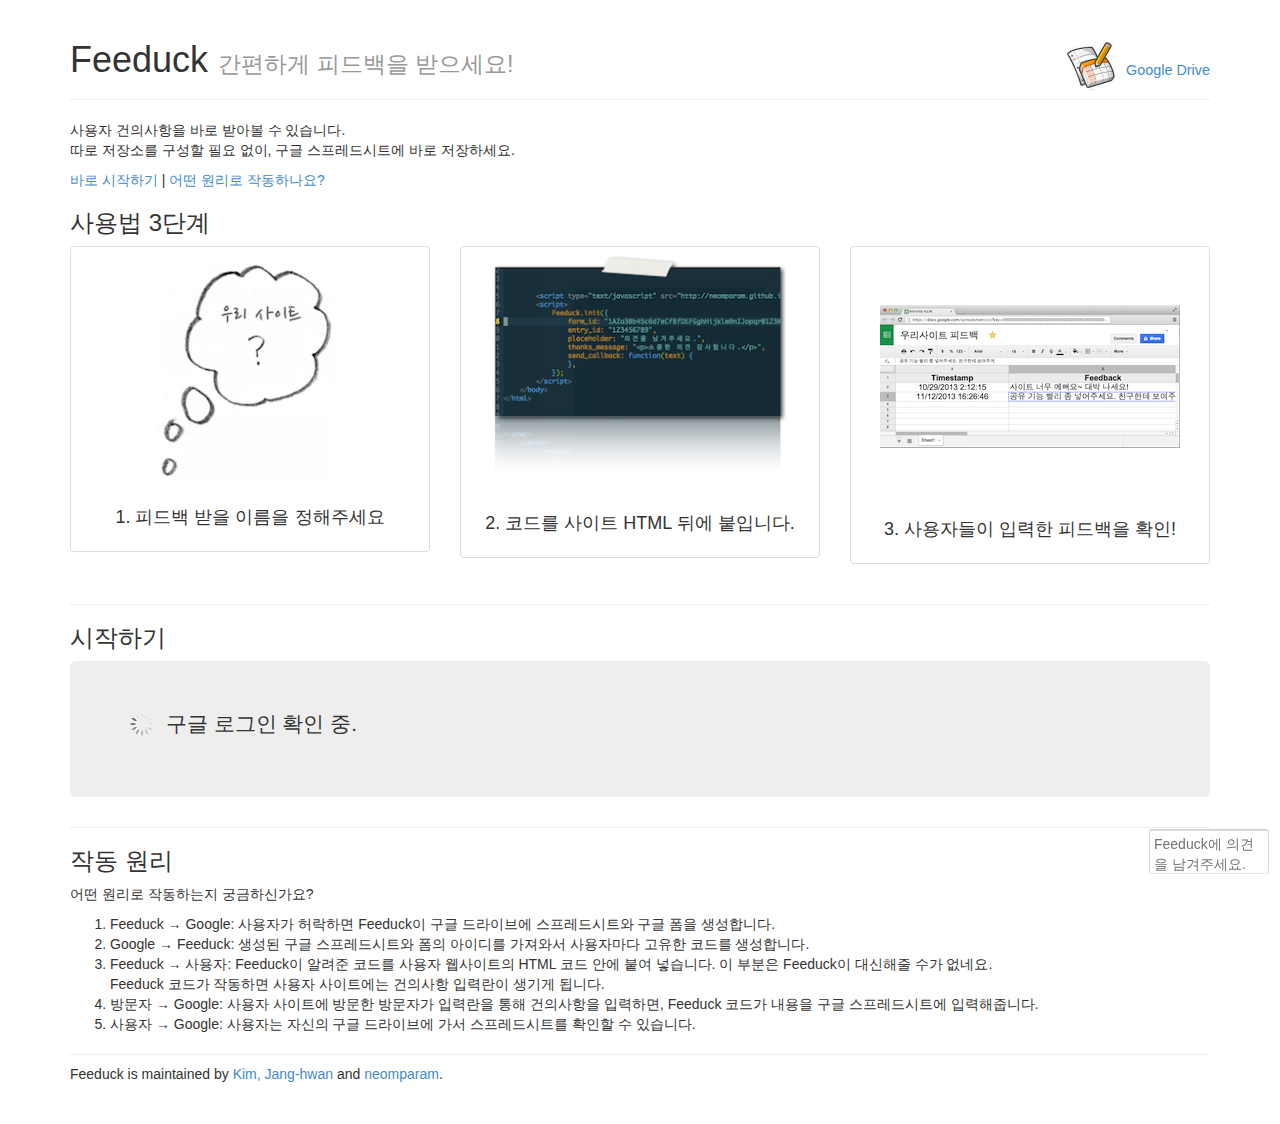
<file: index.html>
<!DOCTYPE html>
<html>
  <head>
    <meta charset='utf-8'>
    <meta http-equiv="X-UA-Compatible" content="chrome=1">
    <script src="http://code.jquery.com/jquery-1.10.2.min.js"></script>
    <link rel="stylesheet" type="text/css" href="bootstrap-3.0.1-dist/dist/css/bootstrap.min.css" />
    <link rel="stylesheet" type="text/css" href="non-responsive.css" media="screen" />

    <link rel="stylesheet" href="http://neomparam.github.io/feeduck/feeduck.css" type="text/css" />
    <link rel="stylesheet" type="text/css" href="assets/feeduck-host.css" media="screen" />
    <!--[if lt IE 9]>
    <script src="//html5shiv.googlecode.com/svn/trunk/html5.js"></script>
    <![endif]-->
    <title>Feeduck</title>
    <script type="text/javascript">
      var progress;

      function createForm() {
        if (document.getElementById("title").value == "") {
          $("#title").parents().addClass("has-error");
          return false;
        }

        $("#title").parents().removeClass("has-error");

        $("#response").hide();
        $("#form_create input[type=text]").blur();
        $("#form_create input[type=text]").prop("disabled", true);
        $("#form_create button[type=submit]").prop("disabled", true);

        // load GAS script
        var url = "https://script.google.com/macros/s/AKfycbzcw8Gr8Z5lLA1b9CZtYm-1__Ymr8AHxygGtlyZL2NR3nhtO5Q/exec";
        var script = document.createElement("script");
        script.setAttribute('type', 'text/javascript');
        script.setAttribute('src', url + "?a=create&c=onJsonpResponse&title=" + document.getElementById("title").value);
        document.getElementsByTagName('head')[0].appendChild(script);

        // gs.create($("#title").val(), onJsonpResponse);

        // show progress bar
        progress.val(0);
        progress.show();
        progress.start(10);

        return false;
      }

//      function onJsonpResponse(form_id, entry_id, spreadsheetUrl) {
      function onJsonpResponse(data) {
        $("#progress").hide();
        $("#form_create input[type=text]").prop("disabled", false);
        $("#form_create button[type=submit]").prop("disabled", false);
        // show response
        $("#response").show();

        var form_id = data.formId;
        var entry_id = data.entryId;
        var spreadsheetUrl = data.spreadsheetUrl;

        $("#response .target-spreadsheet-link").attr('href', spreadsheetUrl);

        var code = $("#response .code");
        code.text('' +
          '<script src="http://code.jquery.com/jquery-1.10.2.min.js"></scr' + 'ipt>\n' +
          '<script type="text/javascript" src="http://neomparam.github.io/feeduck/feeduck.jquery.js"></scr' + 'ipt>\n' + 
          '<link rel="stylesheet" href="http://neomparam.github.io/feeduck/feeduck.css" type="text/css" />\n' + 
          '<script>\n' + 
          '\tFeeduck.init({\n' +
          '\t\tform_id: "'+form_id+'",\n' +
          '\t\tentry_id: "'+entry_id+'",\n' +
          '\t\tplaceholder: "의견을 남겨주세요.",\n' +
          '\t\tthanks_message: "<p>소중한 의견 감사합니다.</p>",\n' +
          '\t\tsend_callback: function(text) {\n' +
          '\t\t},\n' +
          '\t});\n' +
          '</scr' + 'ipt>'
        );

        addFile2(data);

        // prop = {
        //   version: '0.1',
        //   file_id: form_id,
        //   data: {
        //     entry_id: entry_id
        //   }
        // };
        // insertProperty(form_id, 'feeduck', JSON.stringify(prop), 'PUBLIC');
        // loadFiles();
      }

      function checkAuth() {
        showPage("waiting-page");
        gs.checkAuth(
          function () {
            showPage("page_main");
//            gs.getList(showList);
          },
          function () {
            showPage("page_login");
            $("#btnLogin").click(function(e) {
              document.location.href = config.url + '?r=' + document.location.href;
              e.preventDefault();
              return false;
            });
          }
        );
      }

      function addFile(file) {
        var ul = $("#files");

        var li = $("<li></li>");
        var a = $("<a></a>");
        a.attr("href", file.spreadsheetUrl).attr("target", "_blank").text(file.title).appendTo(li);
        li.addClass("list-group-item").appendTo(ul);
      }

      function addFile2(file) {
        var ul = $("#files");

        var li = $("<li></li>");
        var a = $("<a></a>");
        a.attr("href", file.spreadsheetUrl).attr("target", "_blank").text(file.title).appendTo(li);
        li.addClass("list-group-item").prependTo(ul);
      }

      function showList(files) {
        var ul = $("#files");
        ul.html("");

        for ( var i = 0 ; i < files.length; i++ )
        {
          var f = files[i];
          if ( f == undefined )
            continue;

          addFile(f);
        }
      }

      // main
      $(function() {
        checkAuth();
        progress = new Progress(document.getElementById("progress"));
      })
    </script>
    <!--script type="text/javascript" src="https://apis.google.com/js/client.js?onload=handleClientLoad"></script-->
  </head>
  <body>
    <div class="container">
      <header>
        <div class="page-header">
          <h1>
              Feeduck <small>간편하게 피드백을 받으세요!</small>
              <span class="pull-right">
                  <a href="https://drive.google.com" target="_blank">
                      <!--img src="google-drive-100x100.png" width="50" height="50" /-->
                      <img src="assets/google-docs-100x100.png" alt="Google Drive" width="50" height="50" />
                      <span style="font-size: 40%;">Google Drive</span>
                  </a>
              </span>
          </h1>
        </div>
        <div class="hidden">
          <button id="test" class="btn btn-danger" onclick="test();">TEST</button>
        </div>
      </header>
      <div id="content">
        <div>
          <p>
              사용자 건의사항을 바로 받아볼 수 있습니다. <br>
              따로 저장소를 구성할 필요 없이, 구글 스프레드시트에 바로 저장하세요. <br>

              <p>
                  <a href="#start">바로 시작하기</a> | 
                  <a href="#how-it-works">어떤 원리로 작동하나요?</a>
              </p>
          </p>
        </div>

        <div>
            <h3 id="steps">사용법 3단계</h3>
            <div class="row">
                <div class="col-sm-6 col-md-4">
                    <div class="thumbnail">
                        <img src="assets/think-name-of-feedback-300x250.png" title="피드백 받을 이름을 정해주세요" width="200px" />
                        <div class="caption">
                            <h4 class="text-center">1. 피드백 받을 이름을 정해주세요</h4>
                        </div>
                    </div>
                </div>
                <div class="col-sm-6 col-md-4">
                    <div class="thumbnail">
                        <img src="assets/paste-code-300x250.png" title="코드를 사이트 HTML 파일 맨 뒤에 붙이고" width="300px" />
                        <div class="caption">
                            <h4 class="text-center">2. 코드를 사이트 HTML 뒤에 붙입니다.</h4>
                        </div>
                    </div>
                </div>
                <div class="col-sm-6 col-md-4">
                    <div class="thumbnail">
                        <img src="assets/check-user-feedback-300x250.png" title="사용자들이 입력한 피드백을 확인하면 끝!" />
                        <div class="caption">
                            <h4 class="text-center">3. 사용자들이 입력한 피드백을 확인!</h4>
                        </div>
                    </div>
                </div>
            </div>
        </div>

        <hr />

        <div>
            <h3 id="start">시작하기</h3>
            <div id="waiting-page" class="page jumbotron">
              <p>
                  <img src="assets/ajax-loader.gif" style="vertical-align:text-top;"/>&nbsp;&nbsp;구글 로그인 확인 중<span class="dots">.</span>
                  <script>
                    setInterval(function() {
                        var prevLength = $("#waiting-page .dots").text().length;
                        var nextLength = (prevLength + 1) % 4;
                        var dots = "";
                        for(var i = 0; i < nextLength; i++) {
                            dots += ".";
                        }
                        $("#waiting-page .dots").text(dots);
                    }, 1000);
                  </script>
              </p>
            </div>

            <div id="page_login" class="page jumbotron">
              <p>
                  Feeduck이 구글 스프레드시트를 생성할 수 있도록 권한을 주세요.
              </p>
              <button type="button" id="btnLogin" class="btn btn-primary btn-lg pull-right">Login with Google.</button>
              <div class="clearfix"></div>
            </div>

            <hr>

            <div id="page_main" class="page">
              <div class="jumbotron">

                <form class="" role="form" id="form_create" name="" action="#" onsubmit="return createForm();">
                  <div class="form-group">
                    <h3>스프레드시트 생성</h3>
                    <input type="text" class="form-control input-lg" name="title" id="title" placeholder="저장할 스프레드시트 이름을 입력하세요."/>
                  </div>
                  <button type="submit" class="btn btn-primary input-lg" style="width:120px;font-size:18px;">Create</button>
                  <div id="progress" style="margin-top:20px;display:none;">
                    <p>구글에 접속하여 스프레드시트를 생성 중입니다.</p>
                    <div id="progress_create" class="progress progress-striped active">
                      <div class="progress-bar" role="progressbar" aria-valuenow="0" aria-valuemin="0" aria-valuemax="100" style="width:0%"></div>
                    </div>
                  </div>
                </form>

                <div id="response" style="display:none;margin-top:20px;">
                  <h3>스프레드시트를 생성이 완료되었습니다.</h3>

                  <p>아래 코드를 웹사이트에 붙여넣으면 피드백을 받을 수 있습니다.</p>
                  <textarea id="code" class="code form-control" rows="13"></textarea>

                  <p>
                    설문 결과는 <a class="target-spreadsheet-link" href="" target="_blank">
                        <img src="assets/google-spreadsheet.favicon.png" style="position:relative; bottom: 3px;"/> 여기
                    </a>에서 확인하세요
                  </p>
                </div>
              </div>

              <!-- 생성된 form or spreadsheet 보여주기 -->
              <!--
              <h2>
                Spreadsheets
                <span class="pull-right"><a href="https://drive.google.com" target="_blank"><span style="font-size: 50%;">Google Drive</span></a></span>
              </h2>
              <ul id="files" class="list-group">
              </ul>
              -->
              <!-- 생성된 form or spreadsheet 보여주기 -->
            </div>
        </div>

        <div>
            <h3 id="how-it-works">작동 원리</h3>
            <p>
                어떤 원리로 작동하는지 궁금하신가요?
            </p>
            <ol>
                <li>Feeduck &rarr; Google:
                사용자가 허락하면 Feeduck이 구글 드라이브에 스프레드시트와 구글 폼을 생성합니다.
                </li>

                <li>Google &rarr; Feeduck:
                생성된 구글 스프레드시트와 폼의 아이디를 가져와서 사용자마다 고유한 코드를 생성합니다.
                </li>

                <li>Feeduck &rarr; 사용자:
                    Feeduck이 알려준 코드를 사용자 웹사이트의 HTML 코드 안에 붙여 넣습니다. 이 부분은 Feeduck이 대신해줄 수가 없네요. <br>
                    Feeduck 코드가 작동하면 사용자 사이트에는 건의사항 입력란이 생기게 됩니다.
                </li>

                <li>방문자 &rarr; Google:
                    사용자 사이트에 방문한 방문자가 입력란을 통해 건의사항을 입력하면, Feeduck 코드가 내용을 구글 스프레드시트에 입력해줍니다.</li>

                <li>사용자 &rarr; Google: 
                사용자는 자신의 구글 드라이브에 가서 스프레드시트를 확인할 수 있습니다.</li>
            </ol>
        </div>
      </div>

      <footer style="border-top: 1px solid #EEEEEE;margin: 20px 0 40px;padding-top: 9px;">
        Feeduck is maintained by <a href="https://github.com/jangxyz">Kim, Jang-hwan</a> and <a href="https://github.com/neomparam">neomparam</a>.
      </footer>
    </div>
    <script type="text/javascript" src="assets/feeduck-host.js"></script>
    <script type="text/javascript" src="bootstrap-3.0.1-dist/dist/js/bootstrap.min.js"></script>
    <script>
      (function(i,s,o,g,r,a,m){i['GoogleAnalyticsObject']=r;i[r]=i[r]||function(){
      (i[r].q=i[r].q||[]).push(arguments)},i[r].l=1*new Date();a=s.createElement(o),
      m=s.getElementsByTagName(o)[0];a.async=1;a.src=g;m.parentNode.insertBefore(a,m)
      })(window,document,'script','//www.google-analytics.com/analytics.js','ga');
      ga('create', 'UA-45361074-1', 'neomparam.github.io');
      ga('send', 'pageview');
    </script>
    <script type="text/javascript" src="http://neomparam.github.io/feeduck/feeduck.jquery.js"></script>
    <script>
      Feeduck.init({
        form_id: "1U7o3Ll74n4p9rCc8vADJWtdPtohhn9lYTasxx9203Uc",
        entry_id: "323808949",
        placeholder: "Feeduck에 의견을 남겨주세요.",
        thanks_message: "<p>소중한 의견 감사합니다.</p>",
        send_callback: function(text) {
        },
      });
    </script>    
  </body>
</html>
</file>
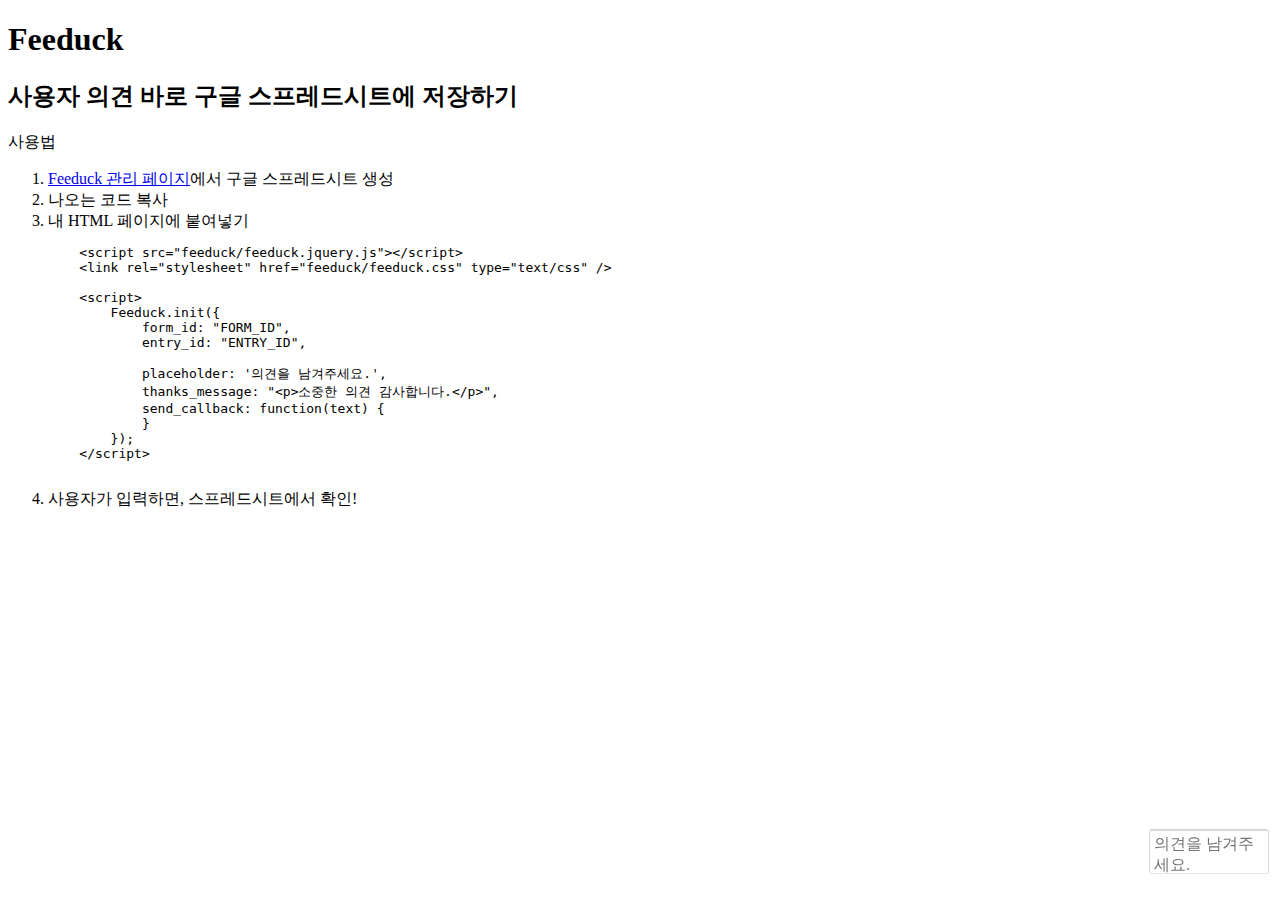
<file: sample.html>
<!DOCTYPE HTML>
<html>
<head>
	<meta http-equiv="Content-type" content="text/html; charset=utf-8">
    <title>Feeduck Sample Page</title>

	<script src="https://ajax.googleapis.com/ajax/libs/jquery/1.8.3/jquery.min.js"></script>

	<script src="feeduck.jquery.js"></script>
	<link rel="stylesheet" href="feeduck.css" type="text/css" />

	<!-- Google Analytics -->
	<script>
	    (function(i,s,o,g,r,a,m){i['GoogleAnalyticsObject']=r;i[r]=i[r]||function(){
	    (i[r].q=i[r].q||[]).push(arguments)},i[r].l=1*new Date();a=s.createElement(o),
	    m=s.getElementsByTagName(o)[0];a.async=1;a.src=g;m.parentNode.insertBefore(a,m)
	    })(window,document,'script','//www.google-analytics.com/analytics.js','ga');
		$(function() {
		    ga('create', '', 'neomparam.github.io');
		    ga('send', 'pageview');
		});
	</script>
</head>
<body>

	<h1>Feeduck</h1>

	<h2>사용자 의견 바로 구글 스프레드시트에 저장하기</h2>

	<p>사용법</p>
	<ol>
		<li><a href="http://neomparam.github.io/feeduck/index.html">Feeduck 관리 페이지</a>에서 구글 스프레드시트 생성</li>
		<li>나오는 코드 복사</li>
		<li>내 HTML 페이지에 붙여넣기
		<pre>
    &lt;script src="feeduck/feeduck.jquery.js"&gt;&lt;/script&gt;
    &lt;link rel="stylesheet" href="feeduck/feeduck.css" type="text/css" /&gt;

    &lt;script&gt;
        Feeduck.init({
            form_id: "FORM_ID",
            entry_id: "ENTRY_ID",

            placeholder: '의견을 남겨주세요.',
            thanks_message: "&lt;p&gt;소중한 의견 감사합니다.&lt;/p&gt;",
            send_callback: function(text) {
            }
        });
    &lt;/script&gt;
		</pre>
		</li>
		<li>사용자가 입력하면, 스프레드시트에서 확인!</li>
	</ol>


	<script>
		Feeduck.init({
			form_id: "1ofpLhkCygELMQYxEzob-9gTubmHqlRa-vhSUMxJaGOg",
			entry_id: "2016345497",

			placeholder: '의견을 남겨주세요.',
			thanks_message: "<p>소중한 의견 감사합니다.</p>",
			send_callback: function(text) {
			}
		});
	</script>


</body>
</html>
</file>
<file: non-responsive.css>
/* Template-specific stuff
 *
 * Customizations just for the template; these are not necessary for anything
 * with disabling the responsiveness.
 */

/* Account for fixed navbar */
/*
body {
  padding-top: 70px;
  padding-bottom: 30px;
}
*/

/* Finesse the page header spacing */
/*
.page-header {
  margin-bottom: 30px;
}
.page-header .lead {
  margin-bottom: 10px;
}
*/


/* Non-responsive overrides
 *
 * Utilitze the following CSS to disable the responsive-ness of the container,
 * grid system, and navbar.
 */

/* Reset the container */
.container {
  max-width: none !important;
  /*width: 730px;*/
}

/* Demonstrate the grids */
.col-xs-4 {
  padding-top: 15px;
  padding-bottom: 15px;
  background-color: #eee;
  border: 1px solid #ddd;
  background-color: rgba(86,61,124,.15);
  border: 1px solid rgba(86,61,124,.2);
}

.container .navbar-header,
.container .navbar-collapse {
  margin-right: 0;
  margin-left: 0;
}

/* Always float the navbar header */
.navbar-header {
  float: left;
}

/* Undo the collapsing navbar */
.navbar-collapse {
  display: block !important;
  height: auto !important;
  padding-bottom: 0;
  overflow: visible !important;
}

.navbar-toggle {
  display: none;
}

.navbar-brand {
  margin-left: -15px;
}

/* Always apply the floated nav */
.navbar-nav {
  float: left;
  margin: 0;
}
.navbar-nav > li {
  float: left;
}
.navbar-nav > li > a {
  padding: 15px;
}

/* Redeclare since we override the float above */
.navbar-nav.navbar-right {
  float: right;
}

/* Undo custom dropdowns */
.navbar .open .dropdown-menu {
  position: absolute;
  float: left;
  background-color: #fff;
  border: 1px solid #cccccc;
  border: 1px solid rgba(0, 0, 0, 0.15);
  border-width: 0 1px 1px;
  border-radius: 0 0 4px 4px;
  -webkit-box-shadow: 0 6px 12px rgba(0, 0, 0, 0.175);
          box-shadow: 0 6px 12px rgba(0, 0, 0, 0.175);
}
.navbar .open .dropdown-menu > li > a {
  color: #333;
}
.navbar .open .dropdown-menu > li > a:hover,
.navbar .open .dropdown-menu > li > a:focus,
.navbar .open .dropdown-menu > .active > a,
.navbar .open .dropdown-menu > .active > a:hover,
.navbar .open .dropdown-menu > .active > a:focus {
  color: #fff !important;
  background-color: #428bca !important;
}
.navbar .open .dropdown-menu > .disabled > a,
.navbar .open .dropdown-menu > .disabled > a:hover,
.navbar .open .dropdown-menu > .disabled > a:focus {
  color: #999 !important;
  background-color: transparent !important;
}
</file>
<file: assets/feeduck-host.css>
.page {display: none;}
</file>
<file: feeduck.css>
#feeduck * {
  box-sizing: content-box;
  -webkit-box-sizing: content-box;
  -moz-box-sizing: content-box;
}
#feeduck {
  position: fixed;
  bottom: 15px;
  right: 0px;
  z-index: 200;
  -webkit-transition-property: bottom,margin;
  -moz-transition-property: bottom,margin;
  -ms-transition-property: bottom,margin;
  -o-transition-property: bottom,margin;
  transition-property: bottom margin;
  -webkit-transition-duration: 0.5s;
  -moz-transition-duration: 0.5s;
  -ms-transition-duration: 0.5s;
  -o-transition-duration: 0.5s;
  transition-duration: 0.5s;
}

#feeduck textarea:focus {
  outline: none;
}

#feeduck div {
  display: block;
  margin: 0;
  padding: 0;
  border: 0;
  font-size: inherit;
  vertical-align: baseline;
}

#feeduck .feeduck-container {
  -webkit-transition-property: border,background,width,height,margin,box-shadow;
  -moz-transition-property: border,background,width,height,margin,box-shadow;
  -ms-transition-property: border,background,width,height,margin,box-shadow;
  -o-transition-property: border,background,width,height,margin,box-shadow;
  transition-property: border background width height margin box-shadow;
  -webkit-transition-duration: 0.15s;
  -moz-transition-duration: 0.15s;
  -ms-transition-duration: 0.15s;
  -o-transition-duration: 0.15s;
  transition-duration: 0.15s;
  -webkit-transition-timing-function: linear;
  -moz-transition-timing-function: linear;
  -ms-transition-timing-function: linear;
  -o-transition-timing-function: linear;
  transition-timing-function: linear;
}

#feeduck .feeduck-container {
  padding: 10px;
  border: 1px solid transparent;
  background-color: transparent;
  overflow: hidden;
  width: 120px;
  height: 45px;
}

#feeduck .feeduck-container.expanded {
  background-color: #fff;
  -webkit-box-shadow: rgba(0,0,0,0.2) 0 1px 2px 0,rgba(0,0,0,0.05) 0 0 0 5px;
  -moz-box-shadow: rgba(0,0,0,0.2) 0 1px 2px 0,rgba(0,0,0,0.05) 0 0 0 5px;
  -ms-box-shadow: rgba(0,0,0,0.2) 0 1px 2px 0,rgba(0,0,0,0.05) 0 0 0 5px;
  -o-box-shadow: rgba(0,0,0,0.2) 0 1px 2px 0,rgba(0,0,0,0.05) 0 0 0 5px;
  box-shadow: rgba(0,0,0,0.2) 0 1px 2px 0,rgba(0,0,0,0.05) 0 0 0 5px;
  -webkit-border-radius: 5px;
  -moz-border-radius: 5px;
  -ms-border-radius: 5px;
  -o-border-radius: 5px;
  border-radius: 5px;
  border: 1px solid #555;
  border-color: #d9d7ce #c8c6c1 #B0AEA6;
}

#feeduck .feeduck-container.expanded {
  margin-left: -130px;
  margin-bottom: 20px;
  margin-right: 20px;
  width: 250px;
  height: 120px;
}

#feeduck .feeduck-container.expanded textarea {
  height: 85px;
  width: 250px;
}

#feeduck .feeduck-container.expanded .actions {
  height: 28px;
  opacity: 1;
}

#feeduck .feeduck-container .form {
  -webkit-transition-property: margin,opacity;
  -moz-transition-property: margin,opacity;
  -ms-transition-property: margin,opacity;
  -o-transition-property: margin,opacity;
  transition-property: margin opacity;
  -webkit-transition-duration: 0.5s;
  -moz-transition-duration: 0.5s;
  -ms-transition-duration: 0.5s;
  -o-transition-duration: 0.5s;
  transition-duration: 0.5s;
}

#feeduck .feeduck-container.success-state .form {
  margin-top: -130px;
  opacity: 0;
}

#feeduck .feeduck-container textarea {
  -webkit-transition-property: height,width;
  -moz-transition-property: height,width;
  -ms-transition-property: height,width;
  -o-transition-property: height,width;
  transition-property: height width;
  -webkit-transition-duration: 0.15s;
  -moz-transition-duration: 0.15s;
  -ms-transition-duration: 0.15s;
  -o-transition-duration: 0.15s;
  transition-duration: 0.15s;
  -webkit-transition-timing-function: linear;
  -moz-transition-timing-function: linear;
  -ms-transition-timing-function: linear;
  -o-transition-timing-function: linear;
  transition-timing-function: linear;
  height: 45px;
  width: 120px;
  margin-bottom: 5px;
}

#feeduck .feeduck-container .success {
  margin: 20px 10px;
}

#feeduck textarea {
  min-height: 33px;
  overflow: hidden;
  resize: none;
  position: relative;
  z-index: 2;
  -webkit-appearance: textarea;
  background-color: white;
  -webkit-rtl-ordering: logical;
  -webkit-user-select: text;
  -webkit-box-orient: vertical;
  cursor: auto;
  white-space: pre-wrap;
  word-wrap: break-word;
  font: -webkit-small-control;
  letter-spacing: normal;
  word-spacing: normal;
  text-transform: none;
  text-indent: 0px;
  text-shadow: none;
  display: inline-block;
  text-align: start;
  -webkit-writing-mode: horizontal-tb;
}

#feeduck .feeduck-container .actions {
  text-align: right;
  padding: 1px;
  margin: -1px;
}

#feeduck .feeduck-container .actions {
  height: 0;
  opacity: 0;
  overflow: hidden;
  -webkit-transition-property: height,opacity;
  -moz-transition-property: height,opacity;
  -ms-transition-property: height,opacity;
  -o-transition-property: height,opacity;
  transition-property: height opacity;
  -webkit-transition-duration: 0.15s;
  -moz-transition-duration: 0.15s;
  -ms-transition-duration: 0.15s;
  -o-transition-duration: 0.15s;
  transition-duration: 0.15s;
  -webkit-transition-timing-function: ease-out;
  -moz-transition-timing-function: ease-out;
  -ms-transition-timing-function: ease-out;
  -o-transition-timing-function: ease-out;
  transition-timing-function: ease-out;
}

#feeduck .feeduck-container .submit {
  width: 100px;
}

#feeduck .button {
  border: 1px solid #b2afa5;
  border-color: #e1e0dc #c9c8c1 #b2afa5;
  text-shadow: 0 1px 0 rgba(255,255,255,0.43882);
  background-color: #ebeae6;
  background: -webkit-linear-gradient(top,#f6f5f0,#e1e0dc);
  background: -moz-linear-gradient(top,#f6f5f0,#e1e0dc);
  background: -ms-linear-gradient(top,#f6f5f0,#e1e0dc);
  background: -o-linear-gradient(top,#f6f5f0,#e1e0dc);
  background: linear-gradient(top,#f6f5f0,#e1e0dc);
  color: #6b635b;
  -webkit-box-shadow: rgba(255,255,255,0) 0 0 1px 0,rgba(255,255,255,0) 0 0 0 1px inset,#fff 0 1px 0 0;
  -moz-box-shadow: rgba(255,255,255,0) 0 0 1px 0,rgba(255,255,255,0) 0 0 0 1px inset,#fff 0 1px 0 0;
  -ms-box-shadow: rgba(255,255,255,0) 0 0 1px 0,rgba(255,255,255,0) 0 0 0 1px inset,#fff 0 1px 0 0;
  -o-box-shadow: rgba(255,255,255,0) 0 0 1px 0,rgba(255,255,255,0) 0 0 0 1px inset,#fff 0 1px 0 0;
  box-shadow: rgba(255,255,255,0) 0 0 1px 0,rgba(255,255,255,0) 0 0 0 1px inset,#fff 0 1px 0 0;
  display: inline-block;
  white-space: nowrap;
  margin: 0;
  cursor: pointer;
  font-size: 13px;
  line-height: normal;
  text-align: center;
  padding: 5px 9px;
  text-decoration: none;
  -webkit-border-radius: 3px;
  -moz-border-radius: 3px;
  -ms-border-radius: 3px;
  -o-border-radius: 3px;
  border-radius: 3px;
}

#feeduck .input {
  -webkit-box-shadow: rgba(255,255,255,0) 0 0 1px 0,#dcdbd7 0 1px 1px inset,#fff 0 1px 0 0;
  -moz-box-shadow: rgba(255,255,255,0) 0 0 1px 0,#dcdbd7 0 1px 1px inset,#fff 0 1px 0 0;
  -ms-box-shadow: rgba(255,255,255,0) 0 0 1px 0,#dcdbd7 0 1px 1px inset,#fff 0 1px 0 0;
  -o-box-shadow: rgba(255,255,255,0) 0 0 1px 0,#dcdbd7 0 1px 1px inset,#fff 0 1px 0 0;
  box-shadow: rgba(255,255,255,0) 0 0 1px 0,#dcdbd7 0 1px 1px inset,#fff 0 1px 0 0;
  border: 1px solid #ddd;
  border-color: #d2d1cd #dcdbd7 #e6e5e0;
  background-color: #fff;
  -webkit-border-radius: 3px;
  -moz-border-radius: 3px;
  -ms-border-radius: 3px;
  -o-border-radius: 3px;
  border-radius: 3px;
}

#feeduck .input {
  margin: 0;
  padding: 4px;
  line-height: inherit;
  font-size: inherit;
  font-family: inherit;
  vertical-align: bottom;
  color: inherit;
  box-sizing: border-box;
  -webkit-box-sizing: border-box;
  -moz-box-sizing: border-box;
  -ms-box-sizing: border-box;
}
</file>
